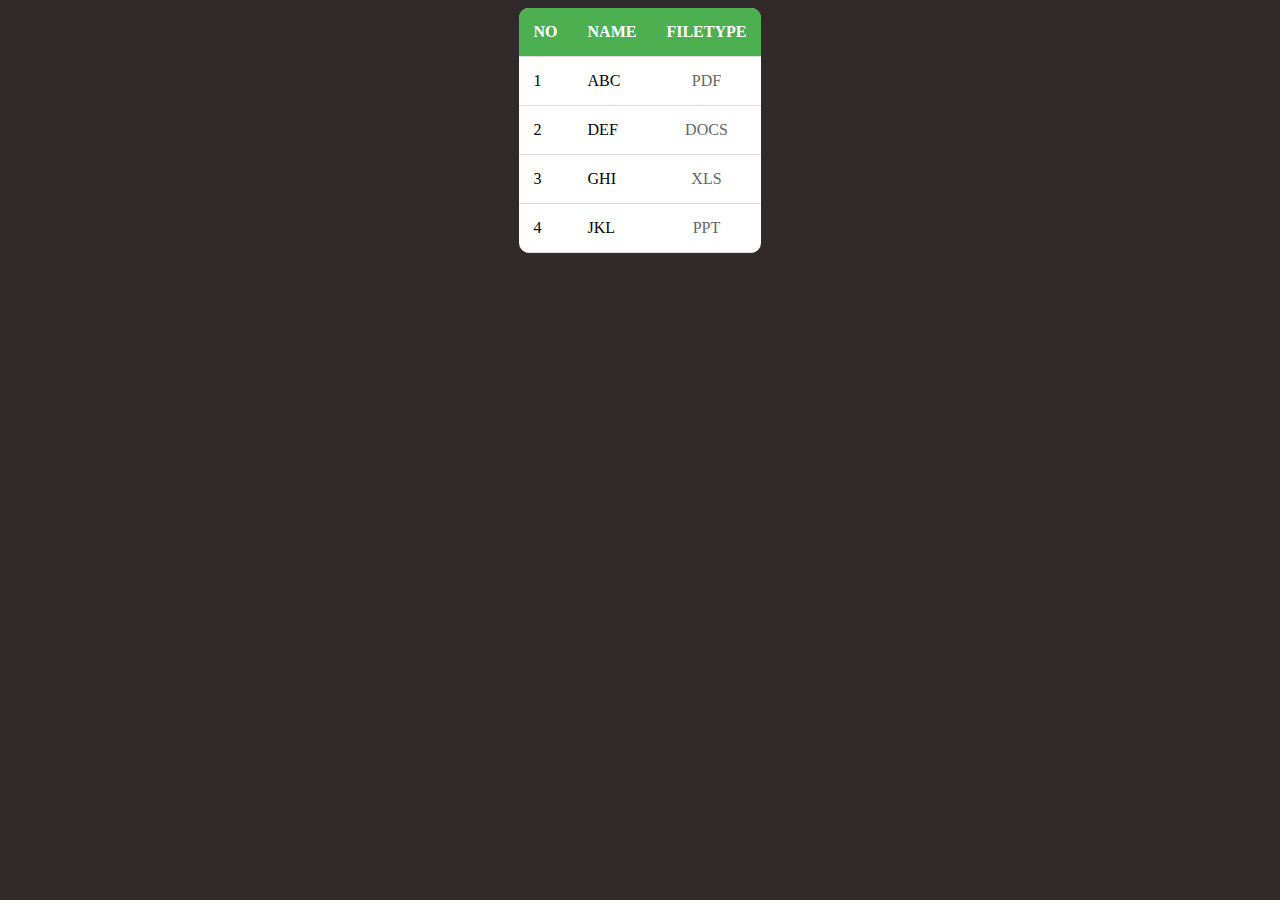
<file: table1.html>
<!DOCTYPE html>
<html lang="en">
<head>
    <title>Document</title>
    <link rel="stylesheet" href="table1.css">
</head>
</html>
<table>
    <tr>
        <th>No</th>
        <th>Name</th>
        <th>FileType</th>
    </tr>
    <tr>
        <td> 1 </td>
        <td> ABC</td>
        <td>PDF</td>
    </tr>
    <tr>
        <td>2</td>
        <td>DEF</td>
        <td>DOCS</td>
    </tr>
    <tr>
        <td>3</td>
        <td>GHI</td>
        <td>XLS</td>
    </tr>
    <tr>
        <td>4</td>
        <td>JKL</td>
        <td>PPT</td>
    </tr>
</table>
</file>
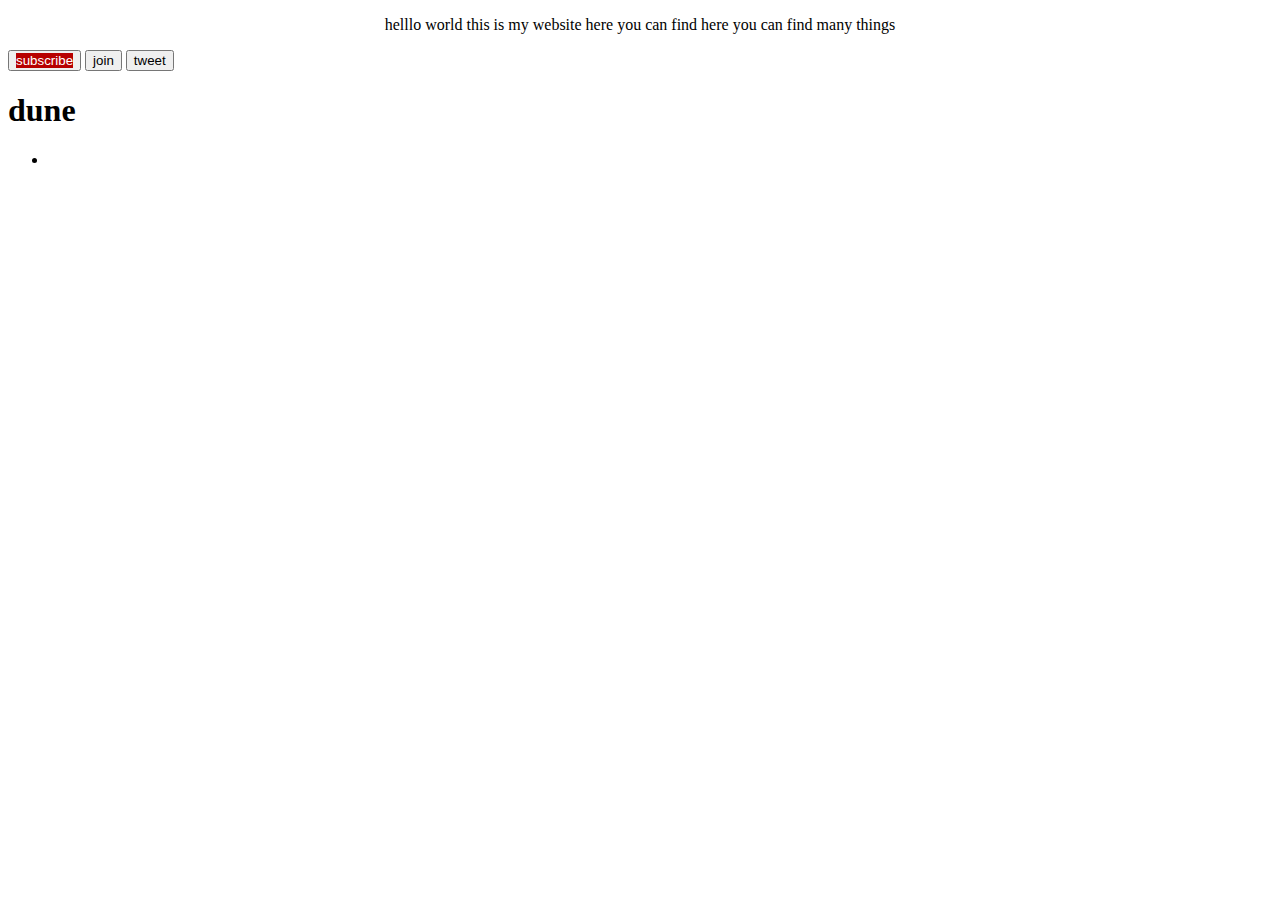
<file: textformating.html>
<!DOCTYPE html>
<html lang="en">
<head>
    <link rel="stylesheet" href="textformating.css">
    <title>Document</title>

    <link rel="preconnect" href="https://fonts.googleapis.com">
<link rel="preconnect" href="https://fonts.gstatic.com" crossorigin>
<link href="https://fonts.googleapis.com/css2?family=Playfair+Display:ital,wght@0,400..900;1,400..900&display=swap" rel="stylesheet">
    
</head>
<body>
    <p>
        helllo  world this is
         my website here you can find here
          you can find many things
    </p>
        <button><class class="one">subscribe</class></button>
        <button>
            join
        </button>
        <button>
            tweet
        </button>
        <h1>
            dune
        </h1>
        <nav class="navbar">
            <ul>
            <li>
                
            </li>
            </ul>
        </nav>
</body>
</html>
</file>
<file: table1.css>
body{
    font-family: Poppins;
    font-weight: 300px;
    background-color: #302a2a;
    display: flex;
    justify-content: center;
    align-items: center;

}

table
{
border-collapse: collapse;
background-color:white;

border-radius: 10px;
overflow: hidden;

}
th, td {
    padding: 15px;
    text-align: left;
    border-bottom: 1px solid #ddd;

}

th{
    background-color: #4caf50;
    color: white;
    text-transform: uppercase;
    font-weight: bold;
}
 tr:hover{
    background-color: #f5f5f5;

 }
 td:last-child {
    text-align: center;
    color: #666;

 }
 .ex
 {
    font-size: italic;
    font-weight: 300;
 }
</file>
<file: textformating.css>
p{
  text-align: center


}
.one{background-color: rgb(183, 0, 0);
    color: white;
    border: none;
    width: auto;


}
</file>
